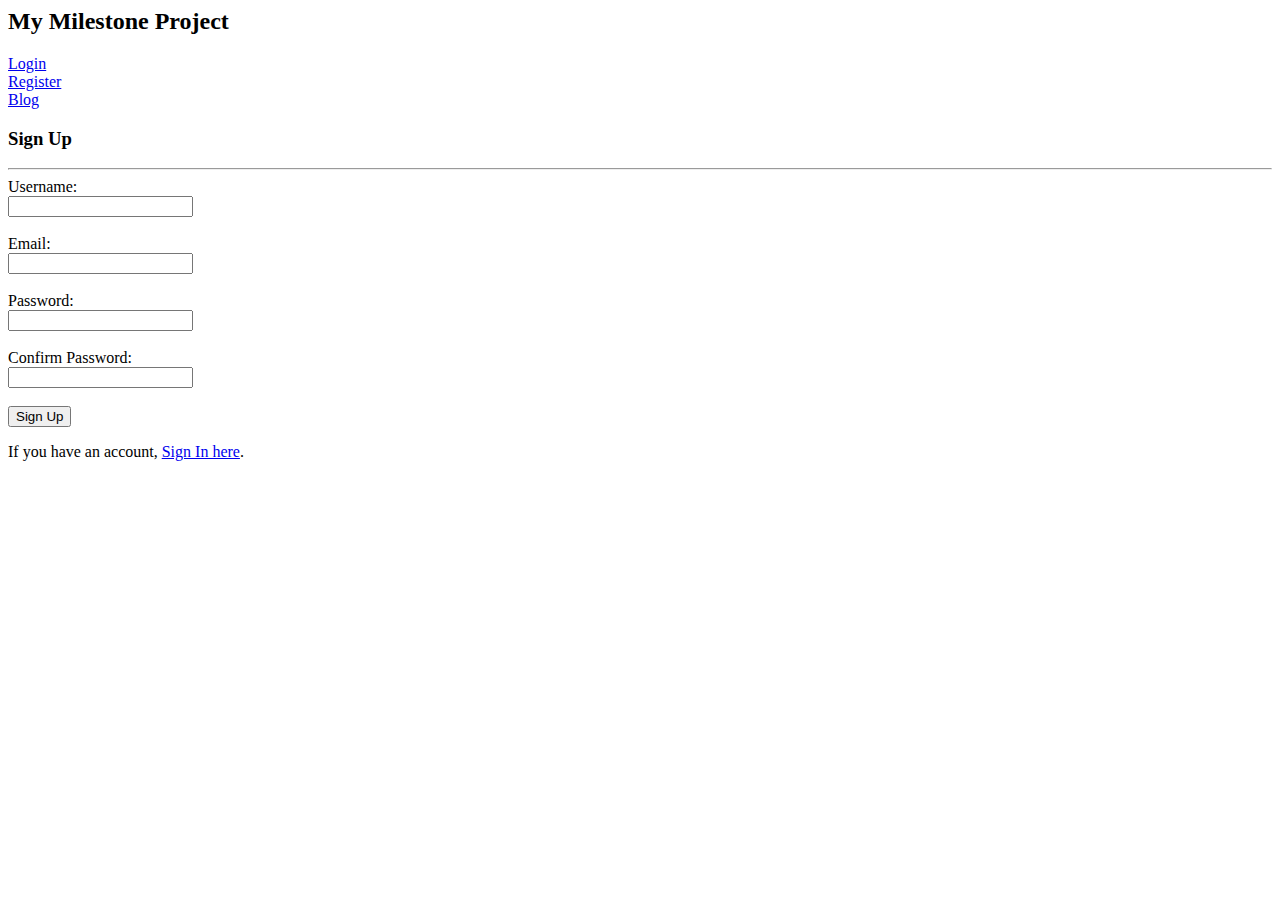
<file: milestone4/index.html>
<link rel="stylesheet" href="style.css">
<head>
	<title>My Milestone Project</title>
</head>
<header>
	<h2>My Milestone Project</h2>
	<a href="login.html">Login</a><br>
	<a href="signUp.html">Register</a><br>
	<a href="blog.php">Blog</a><br>
</header>
<body>
	<div>
		<form action="signUp.php" method="POST">
			<h3>Sign Up</h3><hr>
			<label for="Username">Username:<br></label>
			<input type="text" id="Username" name="Username" maxlength="16" required><br><br>
			<label for="Email">Email:<br></label>
			<input type="email" id="Email" name="Email" required><br><br>
			<label for="Password">Password:<br></label>
			<input type="password" id="Password" name="Password" required><br><br>
			<label for="ConfirmPassword">Confirm Password:<br></label>
			<input type="password" id="ConfirmPassword" name="ConfirmPassword" required><br><br>
			<input type="submit" value="Sign Up"><br>
			<p>If you have an account, <a href="login.html">Sign In here</a>.</p>
		</form>
	</div>
</body>
</file>
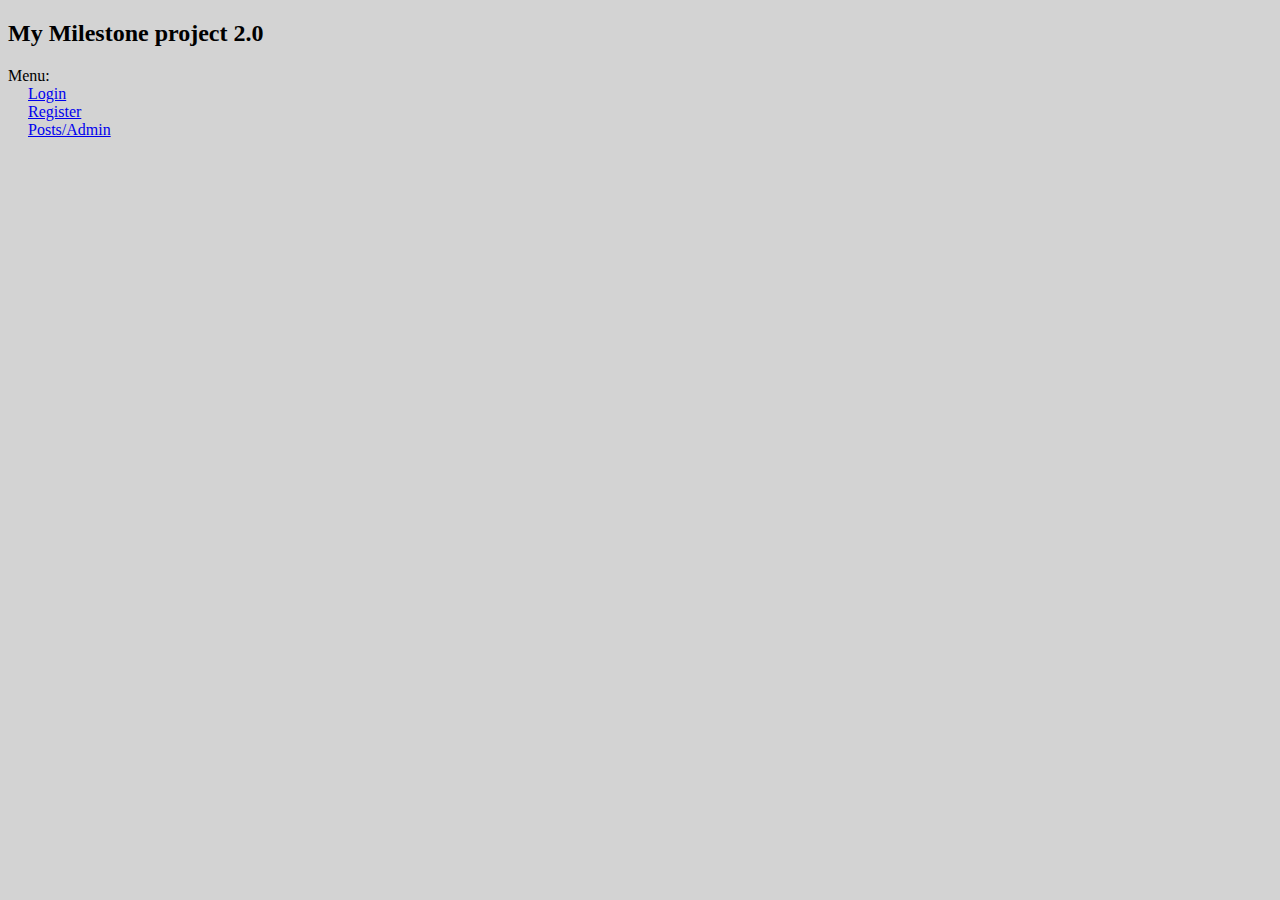
<file: Milestone5/index.html>
<!DOCTYPE html>
<html>
<head>
<meta charset="ISO-8859-1">
<title>My Programming Blog 2.0</title>
</head>
<body style="background-color: #D3D3D3;">
	<h2>My Milestone project 2.0</h2>
		Menu:<br>
		
		<!-- Links to Forms -->
		<a href="homePage.php" style="margin-left: 20px">Login</a><br>
		<a href="Register.html" style="margin-left: 20px">Register</a><br>
		<a href="userAdmin.php" style="margin-left: 20px">Posts/Admin</a>
	

</body>
</html>
</file>
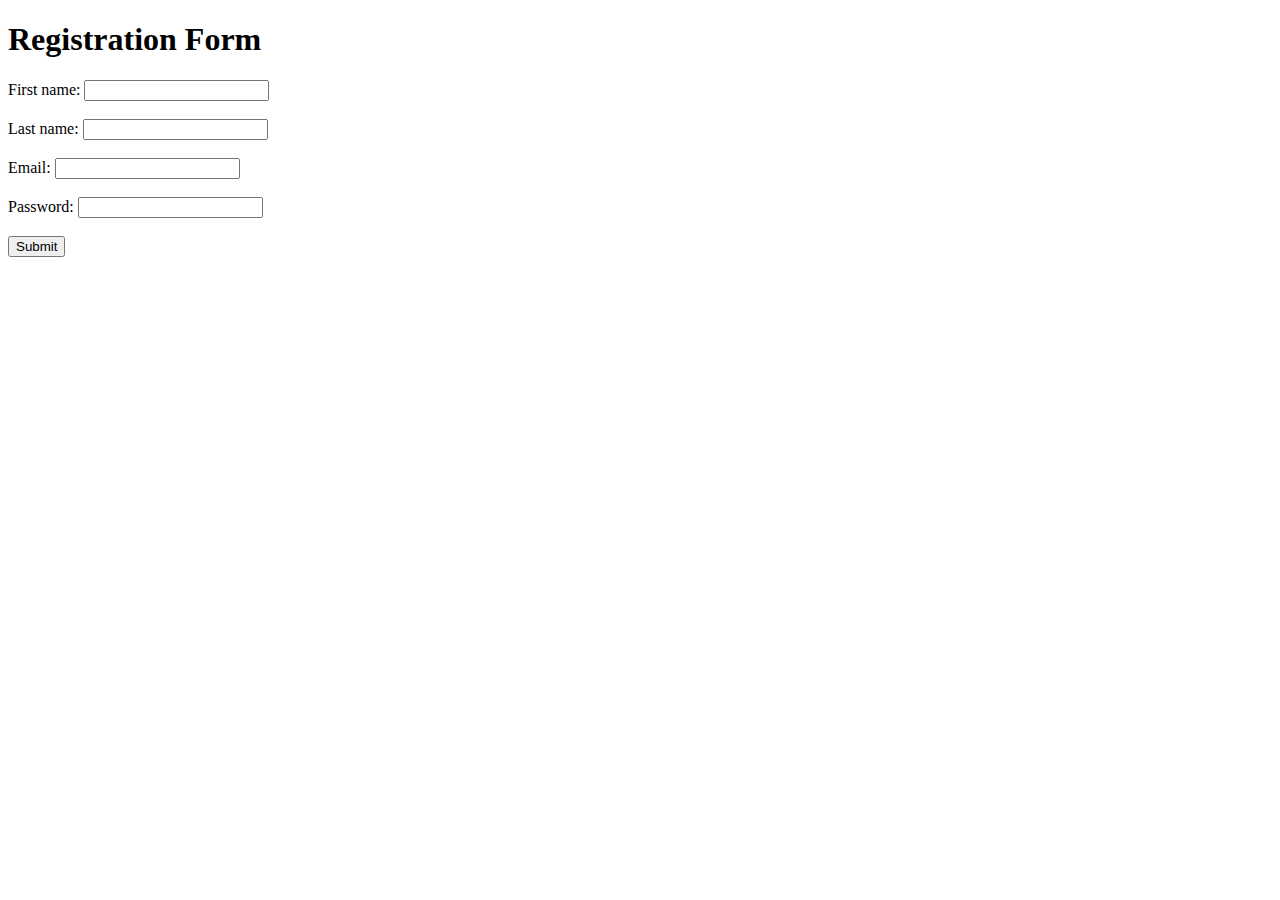
<file: milestone1/register.html>
<!DOCTYPE html>
<html>
<head>
<meta charset="ISO-8859-1">
<title>Registration Form</title>
</head>
<body>
	<h1>Registration Form</h1>
<form action="pageHandler.php" method="POST">
  <label for="fname">First name:</label>
  <input type="text" id="fname" name="fname" required><br><br>
  <label for="lname">Last name:</label>
  <input type="text" id="lname" name="lname" required><br><br>
  <label for="Email">Email: </label>
  <input type="text" id="Email" name="Email"><br><br>
  <label for="Password">Password: </label>
  <input type="text" id="Password" name="Password" required><br><br>
  <input type="submit" value="Submit">
</form> 
</body>
</html>
</file>
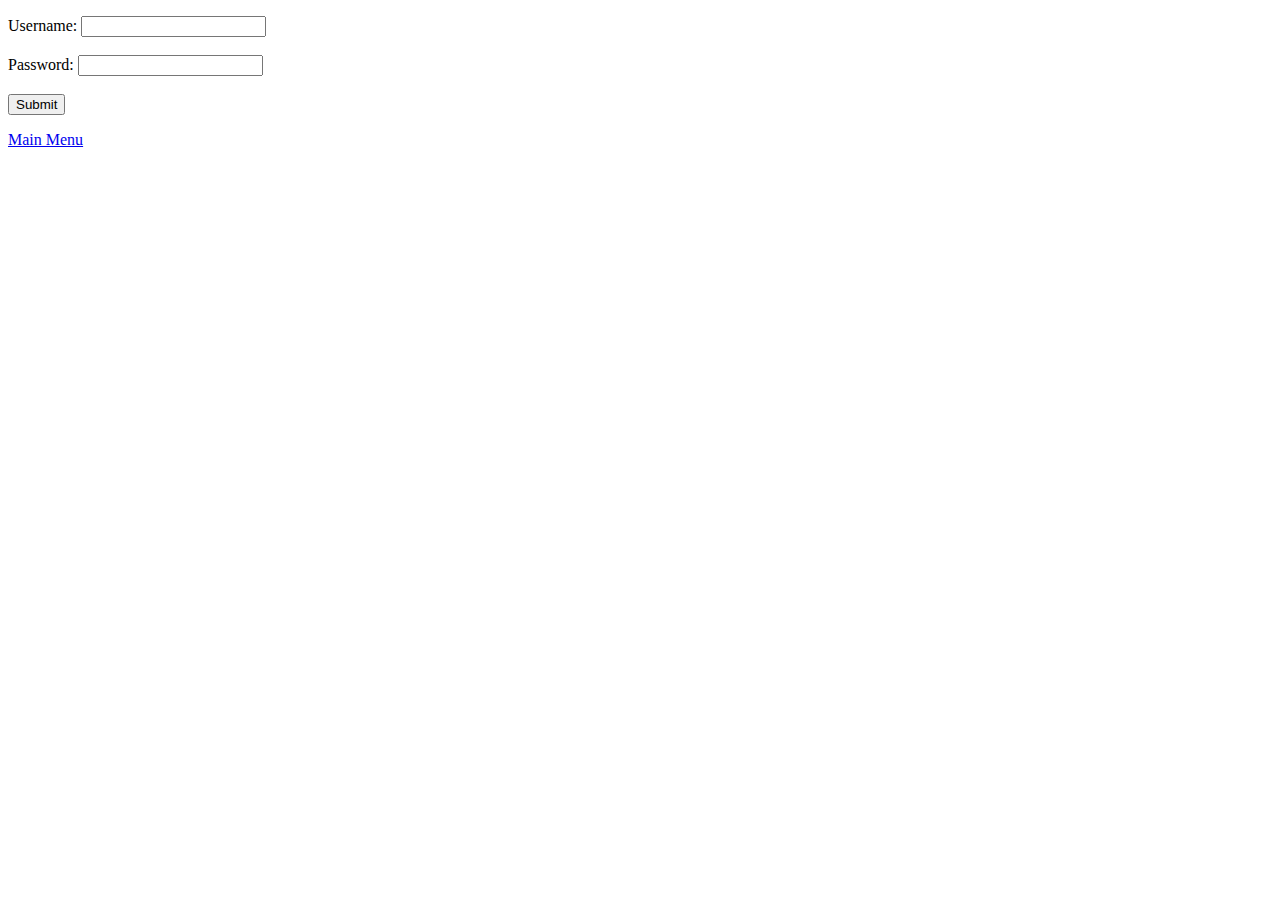
<file: milestone22/login.html>
<!DOCTYPE html>
<html>
<head>
<title>Login Form</title>
</head>

<!-- Will be adding more CSS and styling this week -->

<body>
<div id="frm">
<form action="loginHandler.php" method="post">
<p>
<label>Username:</label>
<input type="text" id="USERNAME" name="USERNAME" />
<br/><br/>
<label>Password:</label>
<input type="text" id="PASSWORD" name="PASSWORD" />
<br/><br/>
<input type="submit" formaction = "loginHandler.php" id="btn" name="Login" />
</p>
<a href="index.html">Main Menu</a>
</form>
</div>
</body> 
</html>
</file>
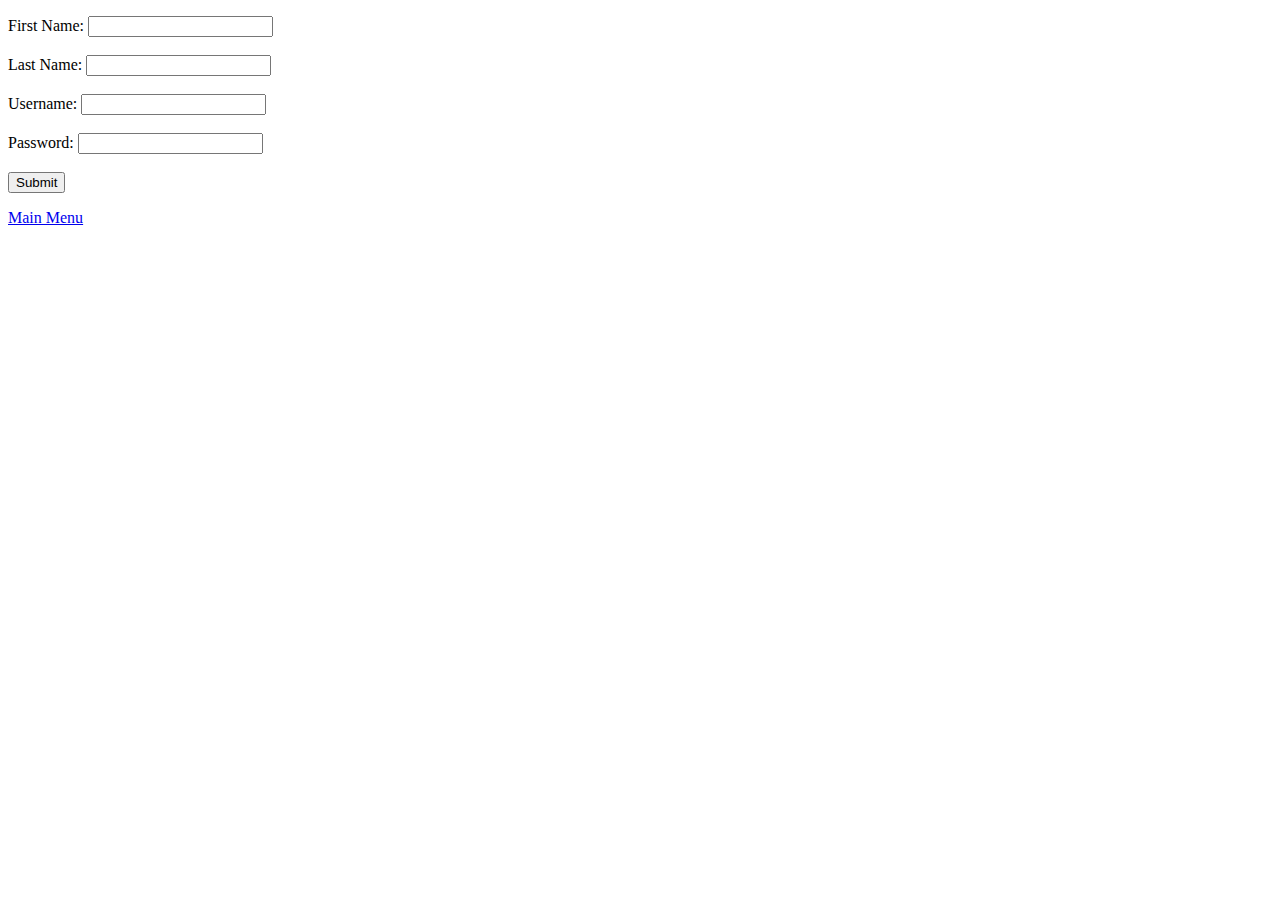
<file: milestone22/register.html>
<!DOCTYPE html>
<html>
<head>
<title>Registration Form</title>
</head>
<body>
<div id="frm">
<form action="pageHandler.php" method="post">
<p>
<label>First Name:</label>
<input type="text" id="FIST_NAME" name="FIRST_NAME" />
<br/><br/>
<label>Last Name:</label>
<input type="text" id="LAST_NAME" name="LAST_NAME" />
<br/><br/>
<label>Username:</label>
<input type="text" id="USERNAME" name="USERNAME" />
<br/><br/>
<label>Password:</label>
<input type="text" id="PASSWORD" name="PASSWORD" />
<br/><br/>
<input type="submit" formaction = "pageHandler.php" id="btn" name="Register" />
</p>
<a href="index.html">Main Menu</a>
</form>
	</div>
</body> 
</html>
</file>
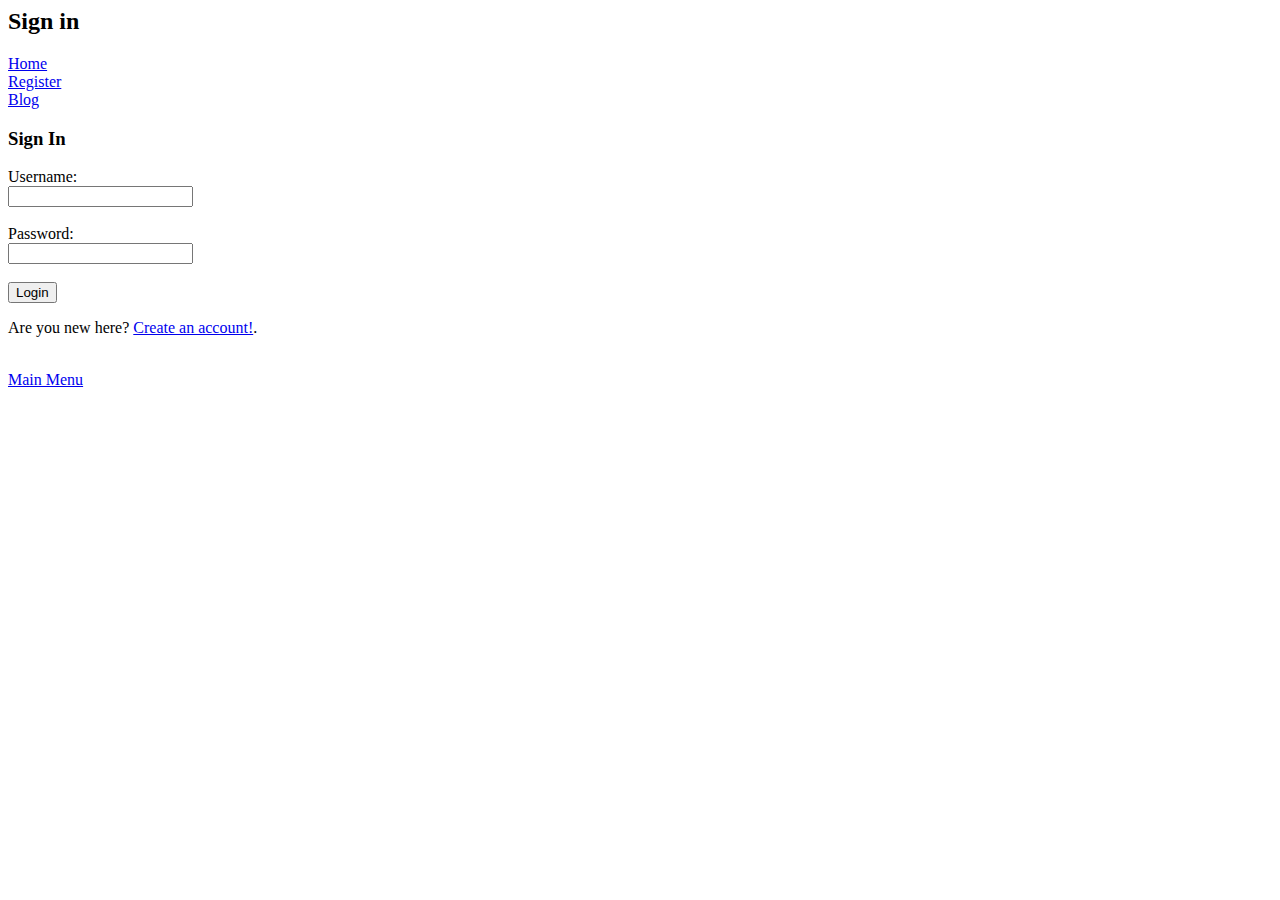
<file: milestone4/login.html>
<link rel="stylesheet" href="style.css">
<head>
	<title>Sign in</title>
</head>
<header>
	<h2>Sign in</h2>
	<a href="index.html">Home</a><br>
	<a href="signUp.html">Register</a><br>
	<a href="blog.php">Blog</a><br>
</header>
<body>
	<div>
		<form action="login.php" method="POST">
			<h3>Sign In</h3>
			<label for="Username">Username:<br></label>
			<input type="text" id="Username" name="Username"><br><br>
			<label for="Password">Password:<br></label>
			<input type="password" id="Password" name="Password"><br><br>
			<input type="submit" value="Login"><br>
			<p>Are you new here? <a href="register.html">Create an account!</a>.</p><br>
			<a href="index.html">Main Menu</a>
		</form>
	</div>
</body>
</file>
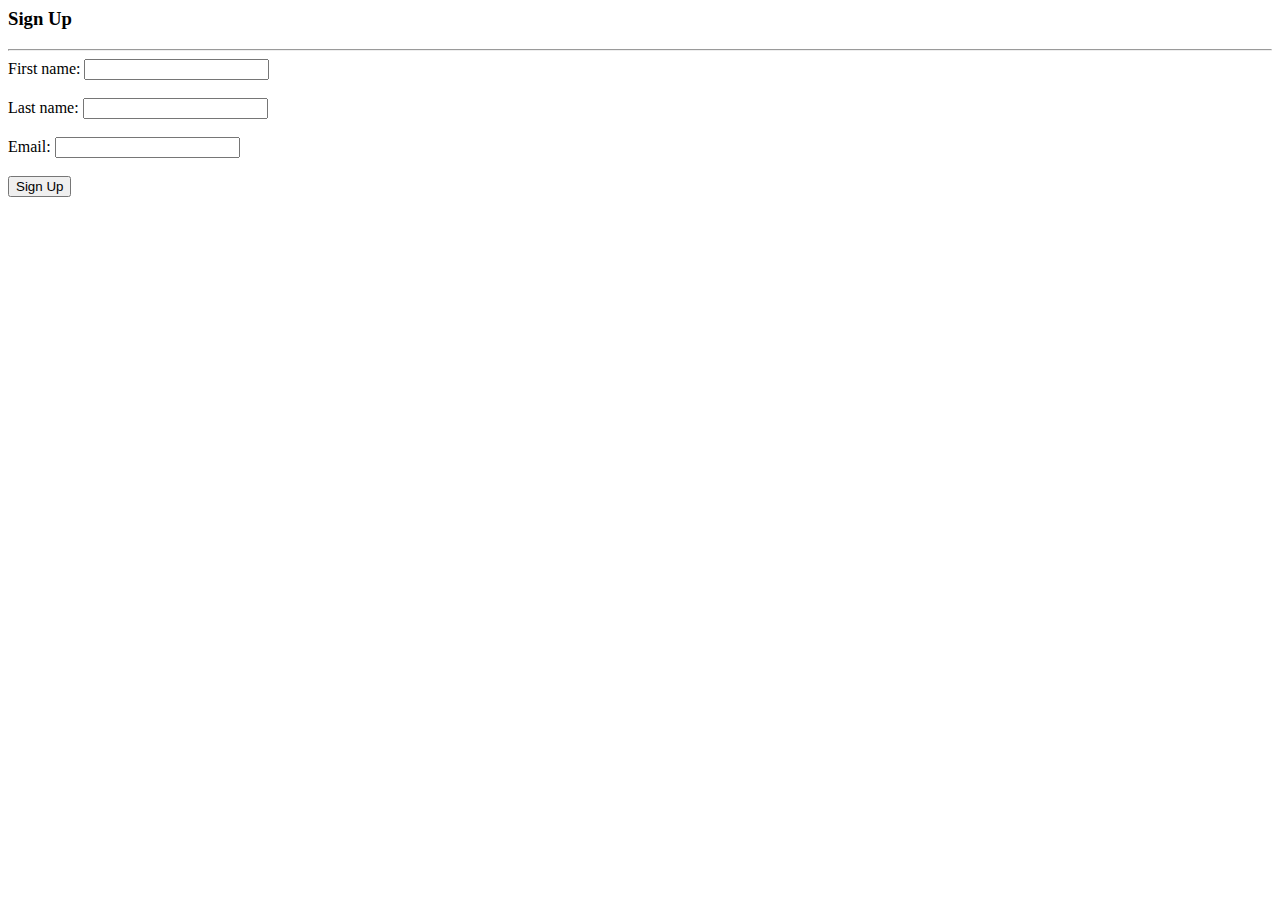
<file: milestone4/register.html>
<head>
	<title>Sign up for...</title>
</head>
<body>
	<div>
		<form action="pageHandler.php" method="POST">
			<h3>Sign Up</h3><hr>
			<label for="FirstName">First name: </label>
			<input type="text" id="FirstName" name=FirstName required><br><br>
			<label for="LastName">Last name: </label>
			<input type="text" id="LastName" name="LastName" required><br><br>
			<label for="Email">Email: </label>
			<input type="text" id="Email" name="Email" required><br><br>
			<input type="submit" value="Sign Up">
		</form>
	</div>
</body>
<style></style>
</file>
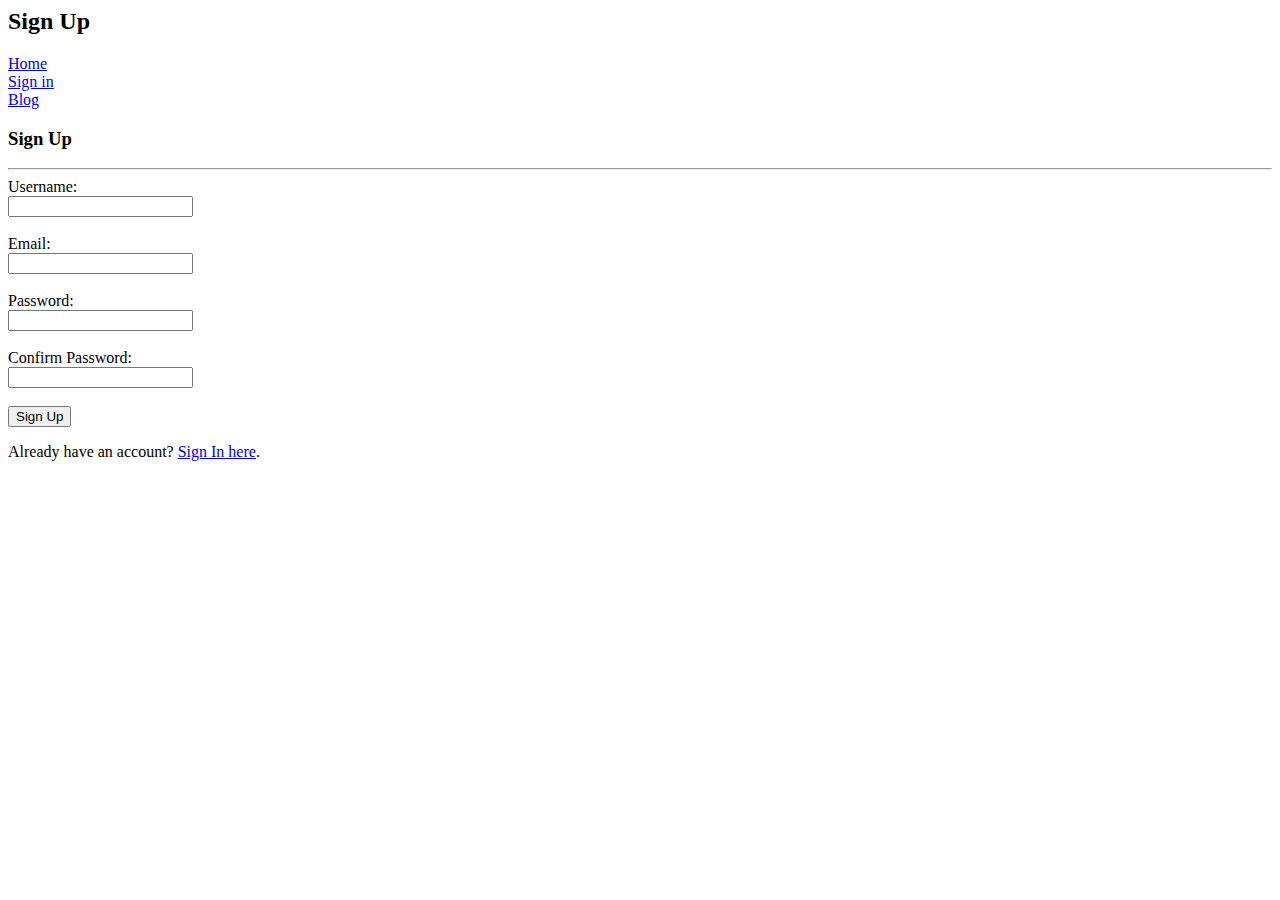
<file: milestone4/signUp.html>
<link rel="stylesheet" href="style.css">
<head>
	<title>Sign Up</title>
</head>
<header>
	<h2>Sign Up</h2>
	<a href="index.html">Home</a><br>
	<a href="login.html">Sign in</a><br>
	<a href="blog.php">Blog</a><br>
</header>
<body>
	<div>
		<form action="signUp.php" method="POST">
			<h3>Sign Up</h3><hr>
			<label for="Username">Username:<br></label>
			<input type="text" id="Username" name="Username" required><br><br>
			<label for="Email">Email:<br></label>
			<input type="email" id="Email" name="Email" required><br><br>
			<label for="Password">Password:<br></label>
			<input type="password" id="Password" name="Password" required><br><br>
			<label for="ConfirmPassword">Confirm Password:<br></label>
			<input type="password" id="ConfirmPassword" name="ConfirmPassword" required><br><br>
			<input type="submit" value="Sign Up"><br>
			<p>Already have an account? <a href="login.html">Sign In here</a>.</p>
		</form>
	</div>
</body>
</file>
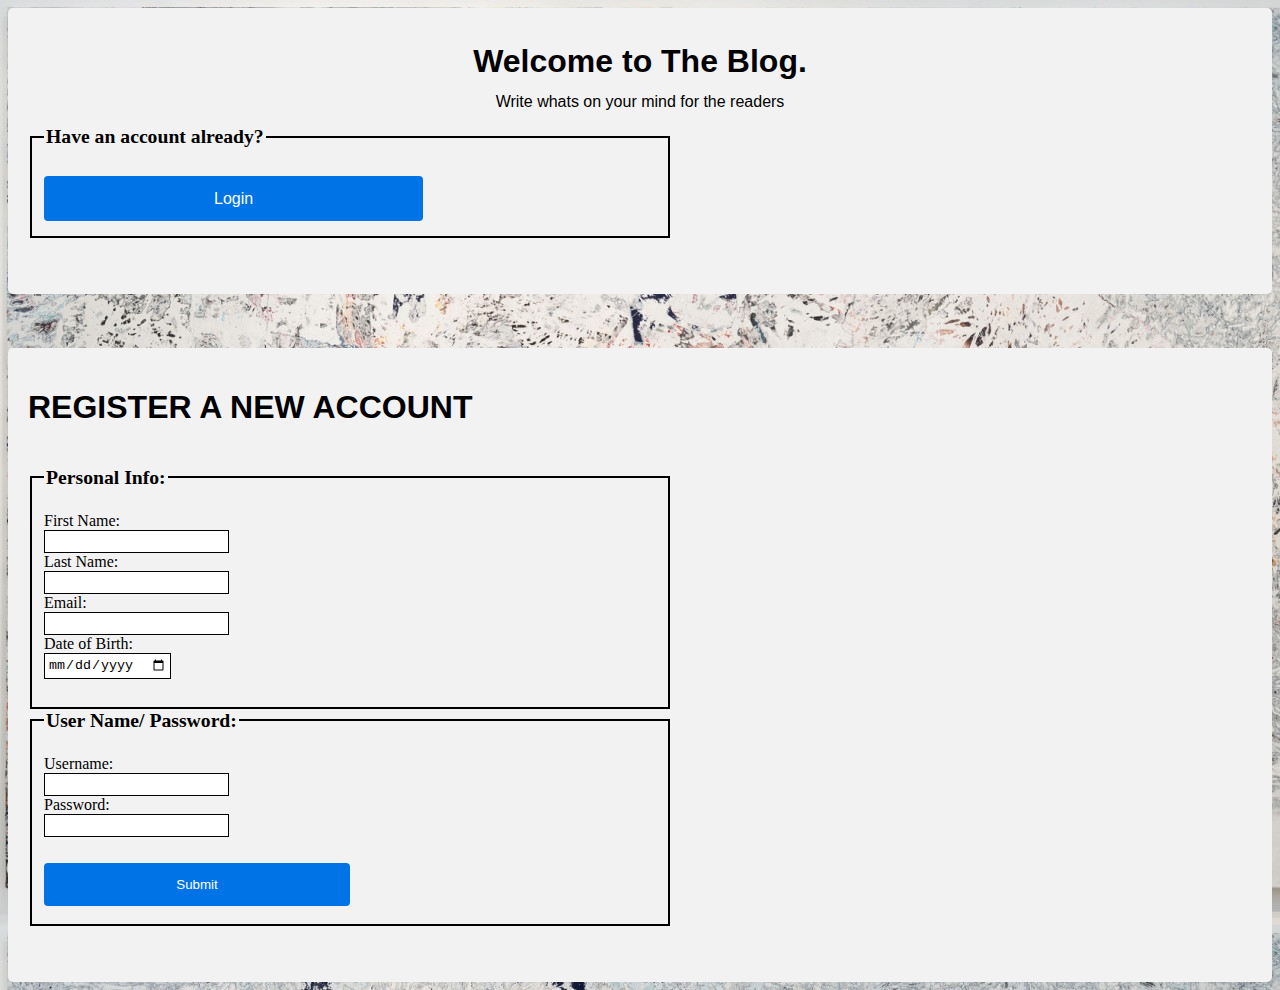
<file: Milestone5/register.html>
<!DOCTYPE html>
<html>
<head>

	<title>Registration Form</title>
</head>

<style type="text/css">
	fieldset {
	    width: 50%;
	    border: 2px solid #000000;
	}
	
	legend {
	    font-weight: bold;
	    font-size: 123%;
	}
	
	label {
	    width: 125px;
	    float: left;
	    text-align: left;
	    font-weight: bold;
	}
	
	input {
	    border: 1px solid #000;
	    padding: 3px;
	}
	
	button {
	    margin-top: 12px;
	}
	
</style>
	
<style type="text/css">
	
	a {
	text-decoration: none
	}
</style>
	
<style>
	<!-- Setting alternate styles for fonts-->
	p.serif {
	  font-family: "Times New Roman", Times, serif;
	}
	
	p.sansserif {
	  font-family: Arial, Helvetica, sans-serif;
	}
	
	p.normal {
	  font-weight: normal;
	}
	
	p.thick {
	  font-weight: bold;
	}
	
	p.center {
	  text-align: center;
	}
	
	p.small {
	  line-height: 0.8;
	}
	
	p.big {
	  line-height: 1.8;
	}
	
	h1.center {
	  text-align: center;
	}
	
	h1.serif {
	  font-family: "Times New Roman", Times, serif;
	}
	
	h1.sansserif {
	  font-family: Arial, Helvetica, sans-serif;
	}
	
	h1.small {
	  line-height: 0.8;
	}
	
	h1.big {
	  line-height: 1.8;
	}
	
	<!-- Setting style for input types and div-->
	input[type=text], select {
	  width: 100%;
	  padding: 12px 20px;
	  margin: 8px 0;
	  display: inline-block;
	  border: 1px solid #ccc;
	  border-radius: 4px;
	  box-sizing: border-box;
	}
	
	input[type=submit] {
	  width: 50%;
	  background-color: #0073e6;
	  color: white;
	  padding: 14px 20px;
	  margin: 8px 0;
	  border: none;
	  border-radius: 4px;
	  cursor: pointer;
	}
	
	input[type=submit]:hover {
	  background-color: #0066cc;
	}
	
	button[type=button] {
	  width: 50%;
	  background-color: #0073e6;
	  color: white;
	  padding: 14px 20px;
	  margin: 8px 0;
	  border: none;
	  border-radius: 4px;
	  cursor: pointer;
	}
	
	button[type=button]:hover {
	  background-color: #0066cc;
	}
	
	a.button {
	  width: 100%;
	  font-family: Arial, Helvetica, sans-serif;
	  background-color: #0073e6;
	  color: white;
	  padding: 14px 170px;
	  margin: 8px 0;
	  border: none;
	  border-radius: 4px;
	  cursor: pointer;
	}
	
	a.button:hover {
	  background-color: #0066cc;
	}
	
	div {
	  border-radius: 5px;
	  background-color: #f2f2f2;
	  padding: 20px;
	}
</style>

<body background="bg2.jpg">
	
	<div>
		<h1 class="sansserif center small">Welcome to The Blog.</h1>
		<p class="sansserif center small">Write whats on your mind for the readers<p>
	
		<fieldset>
			<legend>Have an account already?</legend><br><br>
			<a class="button" href="homePage.php">Login</a><br><br>
		</fieldset><br><br>
	</div>
	
	<br><br><br>
	
	<div>
		<h1 class="sansserif">REGISTER A NEW ACCOUNT</h1><br>
		
		<form action="registerHandler.php" method="POST">
	
			<fieldset>
				<legend>Personal Info:</legend><br>
				First Name:<br>
				<input type="text" name="FirstName"><br>
				Last Name:<br>
				<input type="text" name="LastName"><br>
				Email:<br>
				<input type="email" name="Email"><br>
				Date of Birth:<br>
				<input type="date" name="Date"><br><br>
			</fieldset>
			
			<fieldset>
				<legend>User Name/ Password:</legend><br>
				Username:<br>
				<input type="text" name="UserName"><br>
				Password:<br>
				<input type="password" name="Password"><br><br>
				<input type="submit" value="Submit">
			</fieldset><br><br>
		
		</form>
	</div>
	
</body>
</html>
</file>
<file: milestone4/style.css>
My work in progress here, it doesnt work currently...
/* 	head {
		background-color: #c0c0c0;
	}
	body {
		background-color: #c0c0c0;
	}
	form {
		background-color: #9aabb4;
	}
	a {
		color: #b9b5ca;
	}
	h2 {
		font-family: Helvetica;
		color: #6a6a6a;
	}
	h3 {
		font-family: Helvetica;
	}
	hr {
		margin-top: 20px;
		margin-bottom: 20px	;
		width: 100%;
		color: white;
	}
	div {
		background-color: #aec4ac;
		padding-top: 15px;
		padding-bottom: 15px
	}
	tr, td, th {
		font-family: Helvetica;
		color: white;
	}
	td {
		padding-bottom: 20px;
	}
	 */
</file>
